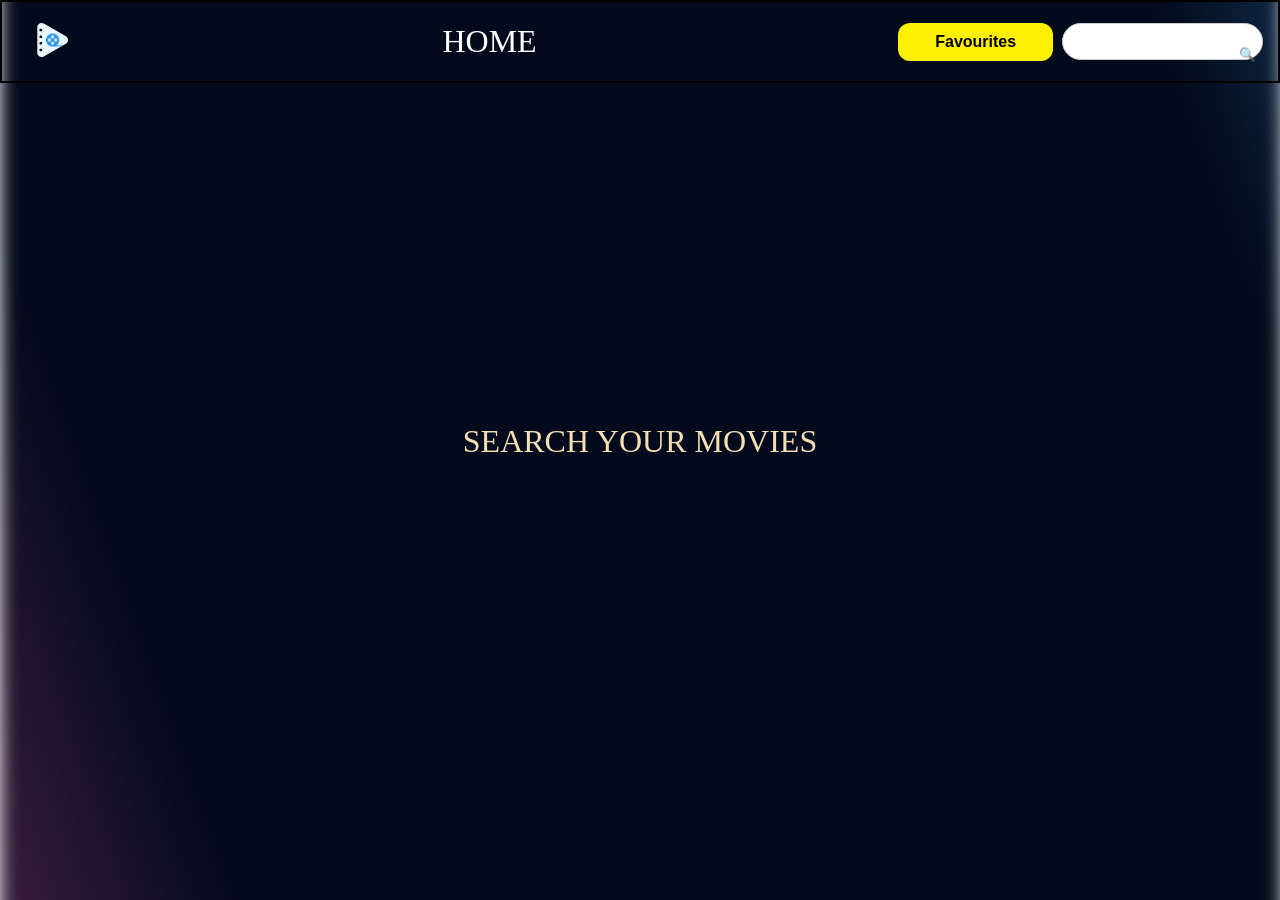
<file: index.html>
<!DOCTYPE html>
<html lang="en">
  <head>
    <meta charset="UTF-8" />
    <meta name="viewport" content="width=device-width, initial-scale=1.0" />
    <title>Document</title>
    <link rel="stylesheet" href="style.css" />
  </head>
  <body>
    <div class="mainContainer">
      <div class="navigationBar">
        <div>
          <img class="LOGO" src="LOGO.SVG" alt="" />
        </div>
        <div>
          <button class="homeButton">HOME</button>
        </div>
        <div class="navigationRightSide">
          <a href="fav.html"><button class="buttonFav">Favourites</button></a>

          <div class="searchButton">
            <input class="search" type="search" name="" id="" />
            <button type="submit" class="search-btn">🔍</button>
          </div>
        </div>
      </div>
      <div class="container"></div>
    </div>
    <script src="script.js" type="module"></script>
  </body>
</html>
</file>
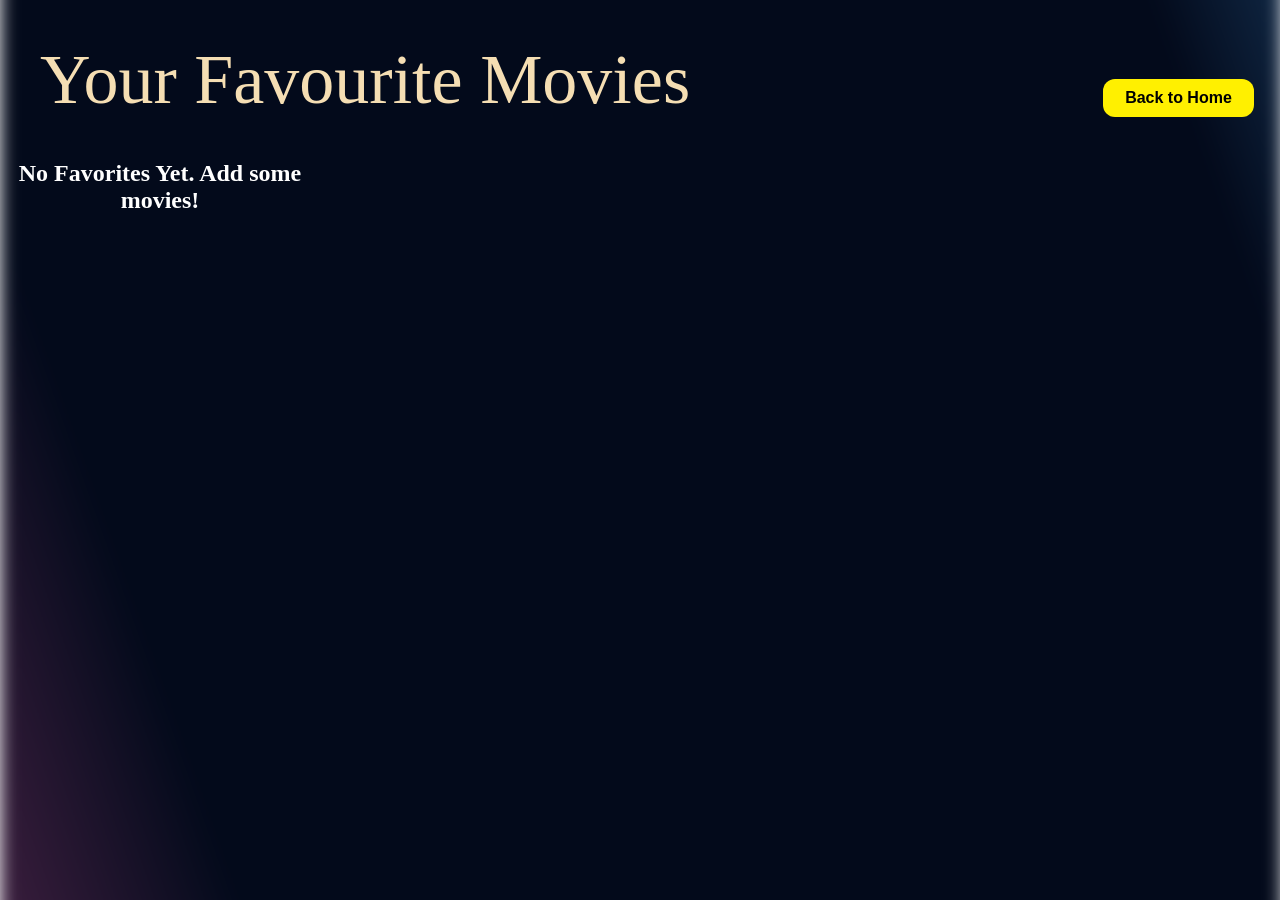
<file: fav.html>
<!doctype html>
<html lang="en">
  <head>
    <meta charset="UTF-8" />
    <meta name="viewport" content="width=device-width, initial-scale=1.0" />
    <title>Favourite Movies</title>
  </head>
  <link rel="stylesheet" href="fav.css" />
  <body>
    <div class="mainContainer">
      <div class="headingContainer">
        <div class="heading">Your Favourite Movies


            <div><a href="INDEX.HTML"><button class="backtohome">Back to Home</button></a></div>
        </div>
      </div>
      <div class="favmovieGrid"></div>
    </div>
  </body>
  <script src="fav.js"></script>
</html>
</file>
<file: style.css>
* {
  margin: 0;
  padding: 0;
}

.body {
}
.mainContainer {
  /* height: 100vh; */
  width: 100%;
  background-image: url(BG.SVG);
  background-size: cover;
  background-position: center;
  background-repeat: no-repeat;
  min-height: 100vh;
}

.navigationBar {
  display: flex;

  border: 2px solid black;
  padding: 5px 15px;
  justify-content: space-between;
  align-items: center;
}

.navigationBar img {
  width: 5vw;
}

.homeButton {
  margin: 10px;
  padding: 6px;
  border: none;
  background-color: #030a1b;
  color: white;
  cursor: pointer;
   font-size: xx-large;
    font-family: Cambria, Cochin, Georgia, Times, 'Times New Roman', serif;
}

.MoviesButton {
  margin: 10px;
  padding: 6px;
  border: none;
  background-color: #030a1b;
  color: white;
  cursor: pointer;
   font-size: xx-large;
    font-family: Cambria, Cochin, Georgia, Times, 'Times New Roman', serif;
}

.SeriesButton {
  margin: 10px;
  padding: 6px;
  border: none;
  background-color: #030a1b;
  color: white;
  cursor: pointer;
   font-size: xx-large;
    font-family: Cambria, Cochin, Georgia, Times, 'Times New Roman', serif;
}

.search {
  padding: 10px 15px;
  border: 1px solid #ccc;
  border-radius: 20px; 
  outline: none;
}

.search-btn {
  position: absolute;
  right: 24px;
  top: 6%;
  transform: translateY(-50%);
  background: none;
  border: none;
  cursor: none
}


.container{
   padding: 30px;
    display: grid;
    grid-template-columns: 1fr 1fr 1fr 1fr; 
  grid-template-rows: auto;
  gap: 10px; 
  position: relative;

  
}

.moviesGrid1{
    overflow: hidden;
    border: 2px solid rgb(99, 31, 31);
    border-radius: 10px;
    padding: 30px;
    border: 10px;
    position: relative;
}
.moviesGrid1 img{
   height: 400px;
   width: 100%;
   object-fit: cover;

}

.moviesGrid1 h2{
    color: wheat;


}
.moviesGrid1 p{
    color: wheat;
}

.errorr{
    grid-column: 1/5; 
    padding: 40px;
    color: wheat;
    text-align: center;
    margin: 30vh;
    font-size: xx-large;
    font-family: Cambria, Cochin, Georgia, Times, 'Times New Roman', serif;
  
}


.FaviconContainer {
    position: absolute;
    top: 387px;
    right: 35px;
    top: 360px; 
    right: 25px;
    z-index: 10;
    font-size: xxx-large;
    
 
  
}

.favButton
  {
    font-size: 50px; 
    background: transparent; 
    border: none; 
    cursor: pointer; 
    transition: transform 0.2s ease;

  }


  .SearchMovie{
    grid-column: 1/5; 
    padding: 40px;
    color: wheat;
    text-align: center;
    margin: 30vh;
    font-size: xx-large;
    font-family: Cambria, Cochin, Georgia, Times, 'Times New Roman', serif;
  }

  .buttonFav{
  background-color: #fff000;
  border-radius: 12px;
  color: #000;
  cursor: pointer;
  font-weight: bold;
  padding: 10px 15px;
  text-align: center;
  transition: 200ms;
  width: 140%;
  box-sizing: border-box;
  border: 0;
  font-size: 16px;
  user-select: none;
  -webkit-user-select: none;
  touch-action: manipulation;
}

.navigationRightSide{
  display: flex;
  align-items: center;
  gap: 53px;
}

@media (max-width: 768px) {
  .movieGrid{
    display: grid !important;
    grid-template-columns: repeat(2, 1fr) !important; 
  }
}
</file>
<file: fav.css>
*{
    margin: 0;
    padding: 0;
}


.mainContainer {
  
  width: 100%;
  background-image: url(BG.SVG);
  background-size: cover;
  background-position: center;
  background-repeat: no-repeat;
  min-height: 100vh;
}

.heading{
    display: flex;
    align-items: center;
    justify-content: space-between;
    padding: 40px;
    color: wheat;
    font-size: 70px
}


.favmovieGrid{
    display: grid;
    grid-template-columns: 1fr 1fr 1fr 1fr;
    grid-template-rows: 1fr 1fr 1fr 1fr ;
   
}
.favMovieGrid1{

       overflow: hidden;
    border: 2px solid rgb(99, 31, 31);
    border-radius: 10px;
    padding: 30px;
    border: 10px;
    position: relative;
   
}



.delete{
    font-size: x-large;
        position: absolute;
    
        top: 286px;
    right: 40px;
}

.title{
        font-family: fantasy;
    font-size: xxx-large;
    color: wheat;
}

.favMovieGrid1 img{
    border: 1px;
    border-radius: 12px;
      height: 300px;
   width: 100%;
   object-fit: cover;
   position: relative;
}
.backtohome{

      background-color: #fff000;
  border-radius: 12px;
  color: #000;
  cursor: pointer;
  font-weight: bold;
  padding: 10px 15px;
  text-align: center;
  transition: 200ms;
  width: 110%;
  box-sizing: border-box;
  border: 0;
  font-size: 16px;
  user-select: none;
  -webkit-user-select: none;
  touch-action: manipulation;
}



@media (max-width: 768px) {
  

  .favmovieGrid {
    display: grid !important;
    grid-template-columns: repeat(2, 1fr) !important; 
    gap: 10px !important;
    padding: 10px !important;
    justify-content: center;
  }


  .favMovieGrid1 {
    width: 100% !important;
    margin: 0 auto !important;
  }


  .favMovieGrid1 img {
    width: 100% !important;
    height: auto !important;
    border-radius: 8px; }


  .delete {
    padding: 8px 12px !important;
    font-size: 16px !important;
  }


  .title {
    font-size: 14px !important;
    text-align: center;
  }
}
</file>
